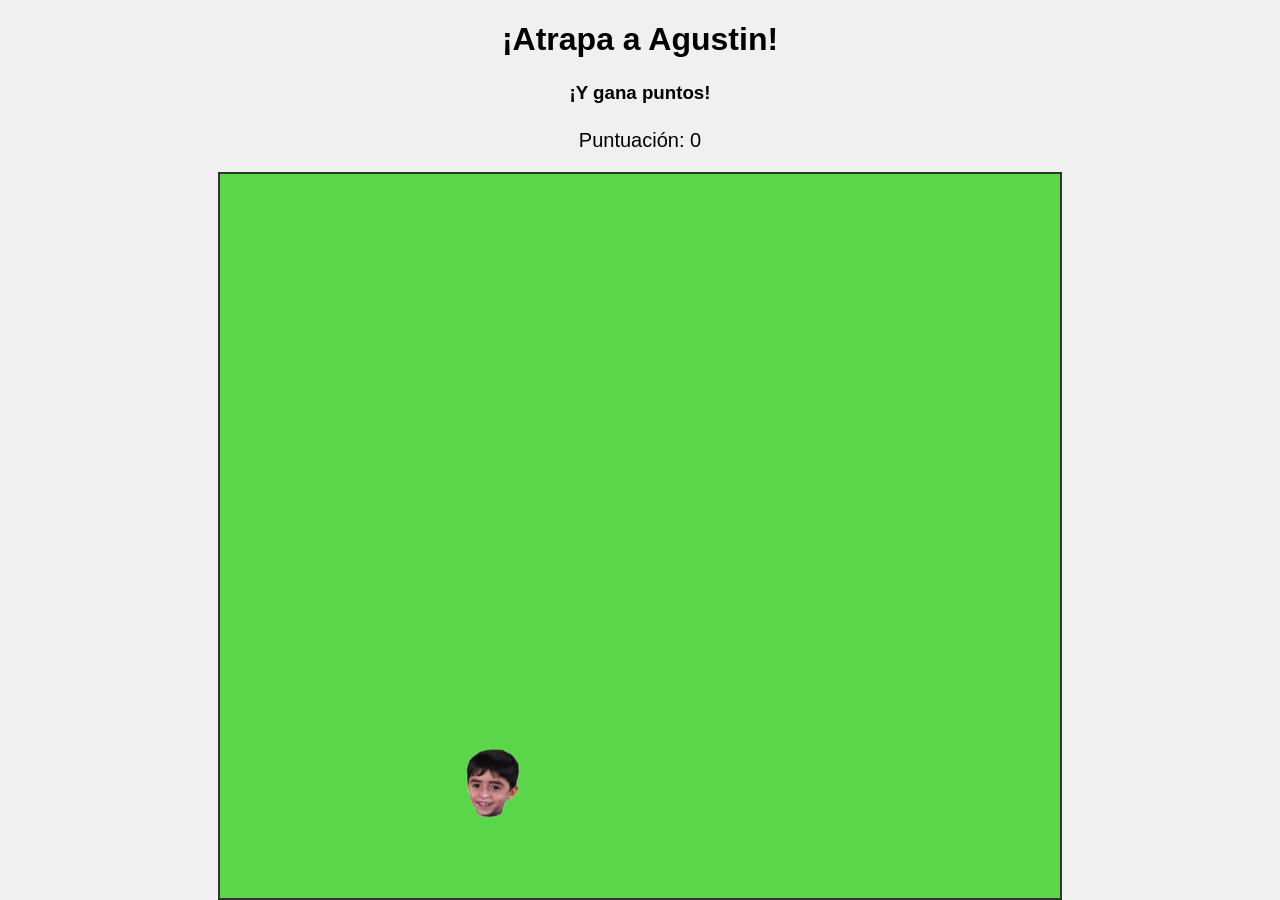
<file: index.html>
<!DOCTYPE html>
<html lang="es">
<head>
    <meta charset="UTF-8">
    <meta name="viewport" content="width=device-width, initial-scale=1.0">
    <title>Juego de Atrapar a Agustin</title>
    <link rel="stylesheet" href="./style.css">
</head>
<body>
    <h1>¡Atrapa a Agustin!</h1>
    <h3>¡Y gana puntos!</h3>
    <p id="score">Puntuación: 0</p>
    <div id="game-container">
        <div id="moving-square"><img src="./agus.png" alt=""></div>
    </div>
    <script src="script.js"></script>
</body>
</html>
</file>
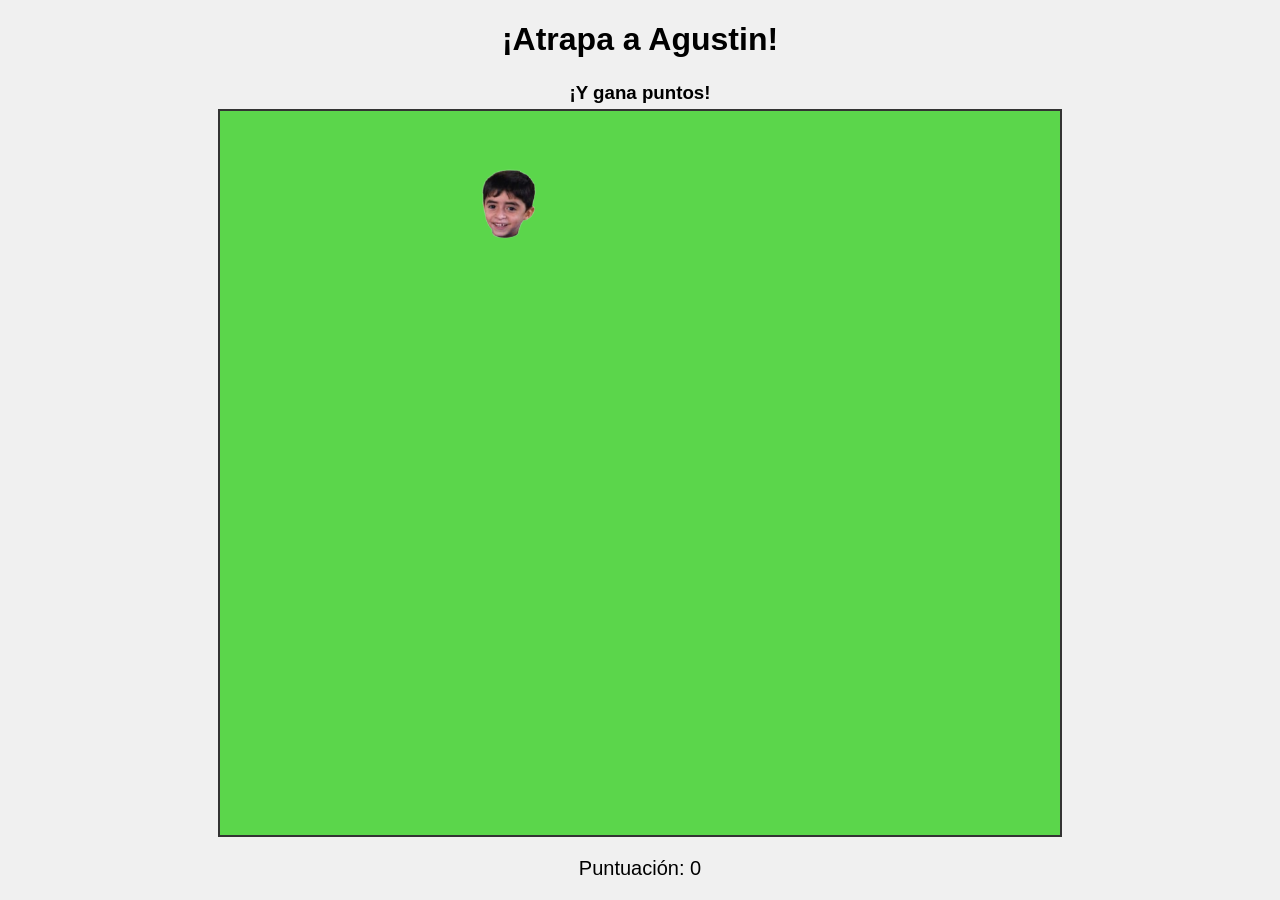
<file: juego.html>
<!DOCTYPE html>
<html lang="es">
<head>
    <meta charset="UTF-8">
    <meta name="viewport" content="width=device-width, initial-scale=1.0">
    <title>Juego de Atrapar a Agustin</title>
    <link rel="stylesheet" href="./style.css">
</head>
<body>
    <h1>¡Atrapa a Agustin!</h1>
    <h3>¡Y gana puntos!</h3>
    <div id="game-container">
        <div id="moving-square"><img src="./agus.png" alt=""></div>
    </div>
    <p id="score">Puntuación: 0</p>
    <script src="script.js"></script>
</body>
</html>
</file>
<file: style.css>
body {
    display: flex;
    flex-direction: column;
    align-items: center;
    justify-content: center;
    height: 100vh;
    margin: 0;
    background-color: #f0f0f0;
    font-family: Arial, sans-serif;
}

h1{
    margin-bottom: 5px;
}

h3{
    margin-bottom: 5px;
}

p{
    margin-bottom: 20px;
}

#game-container {
    position: relative;
    width: 800px;
    height: 800px;
    border: 2px solid #333;
    background-color: #5bd64b;
    padding: 20px;
}

#moving-square {
    width: 80px;
    height: 80px;
    position: absolute;
    top: 0;
    left: 0;
    cursor: pointer;
}

#moving-square img{
    width: 90px;
    height: 100px;
}


#score {
    margin-top: 20px;
    font-size: 20px;
}
/* Media Query for smaller screens */
@media (max-width: 500px) {
    #game-container {
        width: 100%;
        height: 750px;
        border: none;
    }

    #moving-square img{
        width: 80px;
        height: 90px;
    }

    #score {
        font-size: 18px;
    }
    
}
</file>
